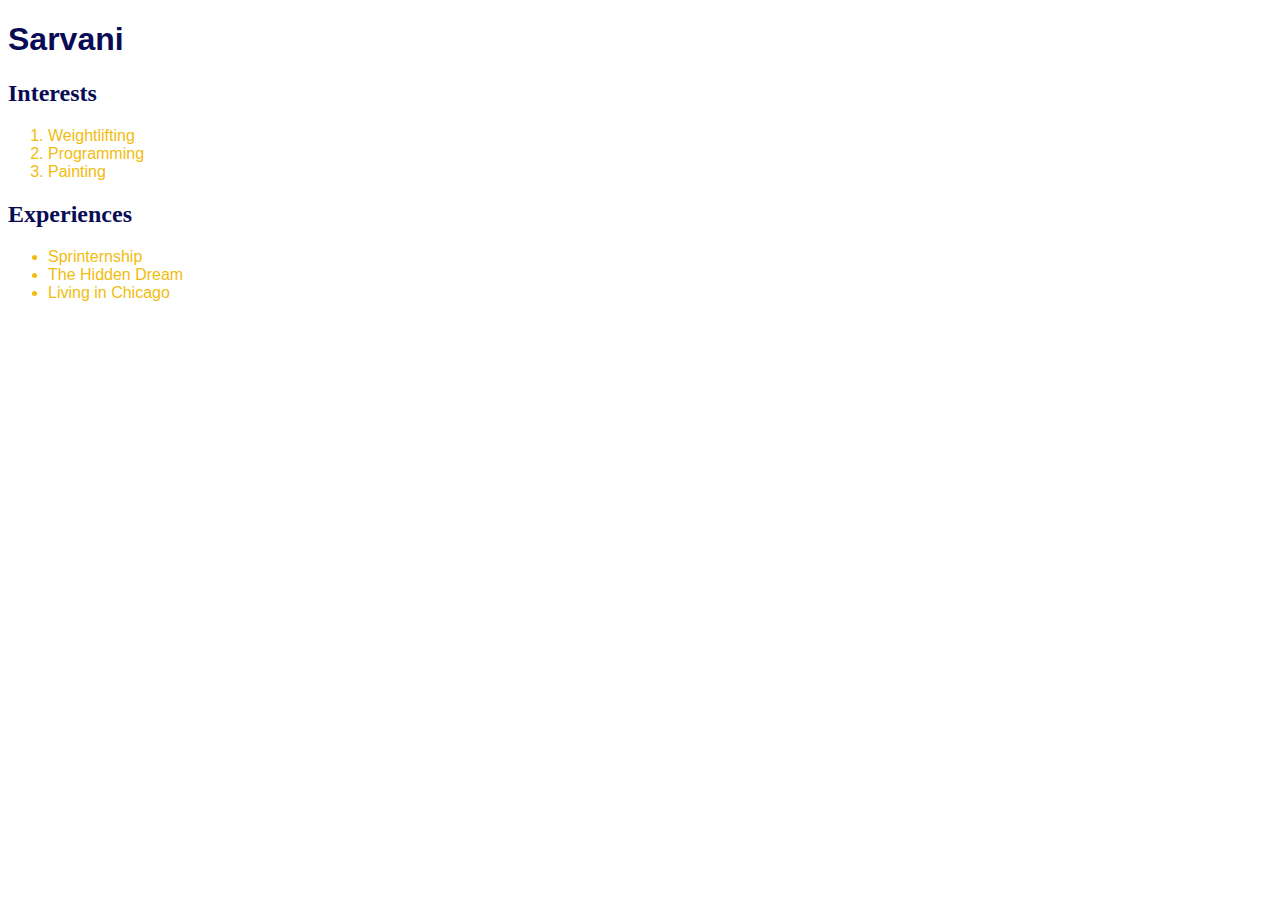
<file: exercises/index.html>
<!DOCTYPE html>
<html>
<head>
<title>Sarvani Kunapareddy</title>
</head>
<body>

<h1 style = "color: rgb(9, 12, 85); font-family: 'Trebuchet MS', 'Lucida Sans Unicode', 'Lucida Grande', 'Lucida Sans', Arial, sans-serif;">Sarvani</h1>
<h2  style = "color: rgb(9, 12, 85); font-family:Georgia, 'Times New Roman', Times, serif ">Interests</h2>
<ol> 
    <li style = "color:rgb(241, 188, 13); font-family: 'Lucida Sans', 'Lucida Sans Regular', 'Lucida Grande', 'Lucida Sans Unicode', Geneva, Verdana, sans-serif;">Weightlifting</li>
    <li style = "color:rgb(241, 188, 13); font-family: 'Lucida Sans', 'Lucida Sans Regular', 'Lucida Grande', 'Lucida Sans Unicode', Geneva, Verdana, sans-serif">Programming</li>
    <li style = "color:rgb(241, 188, 13); font-family: 'Lucida Sans', 'Lucida Sans Regular', 'Lucida Grande', 'Lucida Sans Unicode', Geneva, Verdana, sans-serif">Painting</li>
</ol>

<h2  style = "color: rgb(9, 12, 85); font-family:Georgia, 'Times New Roman', Times, serif "">Experiences</h2>

<ul>
    <li style = "color:rgb(241, 188, 13);font-family: 'Lucida Sans', 'Lucida Sans Regular', 'Lucida Grande', 'Lucida Sans Unicode', Geneva, Verdana, sans-serif">Sprinternship</li>
    <li style = "color:rgb(241, 188, 13);font-family: 'Lucida Sans', 'Lucida Sans Regular', 'Lucida Grande', 'Lucida Sans Unicode', Geneva, Verdana, sans-serif">The Hidden Dream</li>
    <li style = "color:rgb(241, 188, 13);font-family: 'Lucida Sans', 'Lucida Sans Regular', 'Lucida Grande', 'Lucida Sans Unicode', Geneva, Verdana, sans-serif;">Living in Chicago</li>
</ul>


</body>
</html>
</file>
